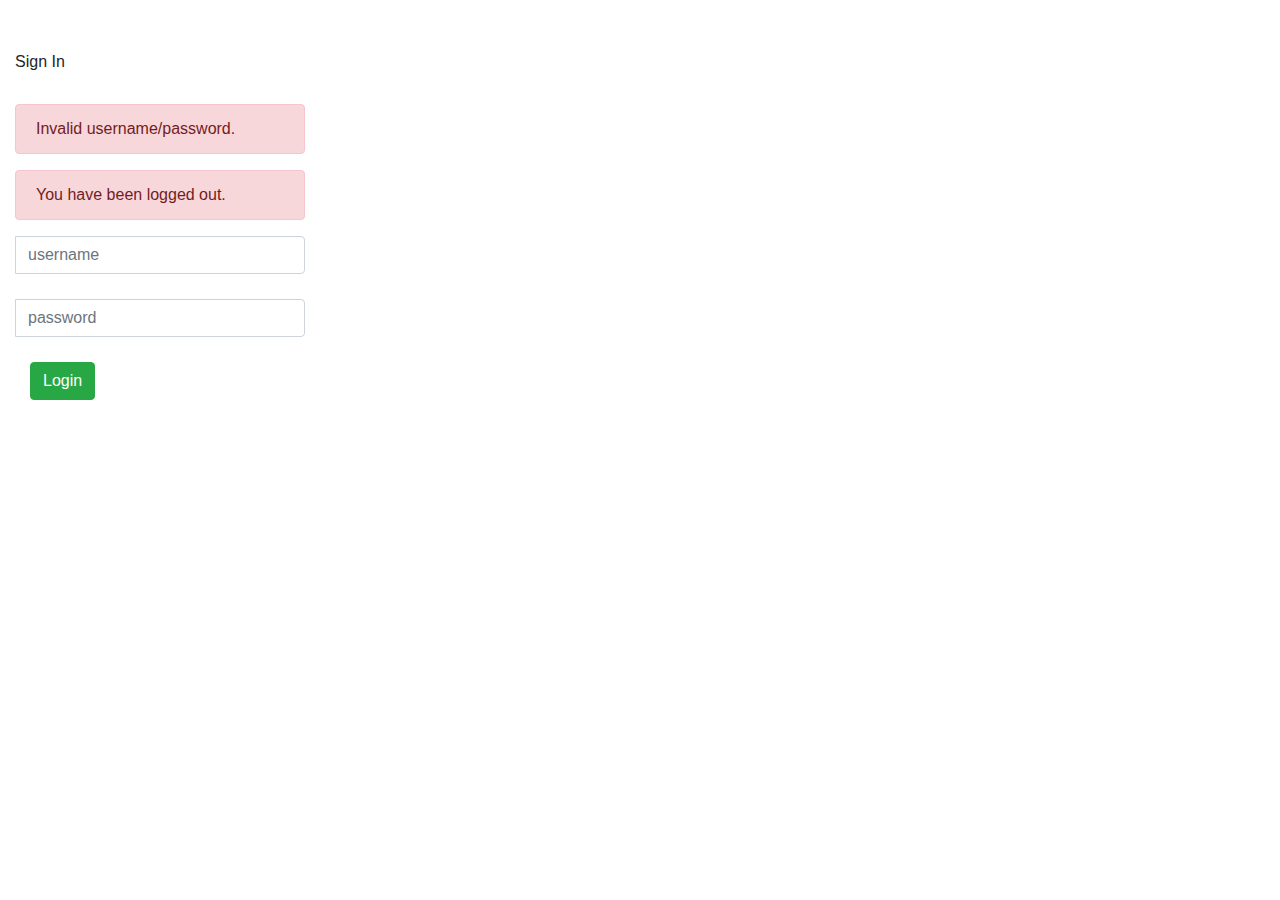
<file: src/main/resources/templates/myLoginPage.html>
<!DOCTYPE html>
<html lang="en" xmlns:th="http://www.thymeleaf.org">
<head>
    <meta charset="UTF-8"/>
    <title>title</title>
    <!--<meta name="viewport" content="width=device-width, initial-scale=1, shrink-to-fit=no">-->

    <link rel="stylesheet" href="https://maxcdn.bootstrapcdn.com/bootstrap/4.0.0/css/bootstrap.min.css" integrity="sha384-Gn5384xqQ1aoWXA+058RXPxPg6fy4IWvTNh0E263XmFcJlSAwiGgFAW/dAiS6JXm" crossorigin="anonymous"/>


</head>
<body>


<div>

    <div id="loginbox" style="margin-top: 50px;"
         class="mainbox col-md-3 col-md-offset-2 col-sm-6 col-sm-offset-2">

        <div class="panel panel-info">

            <div class="panel-heading">
                <div class="panel-title">Sign In</div>
            </div>

            <div style="padding-top: 30px" class="panel-body">

                <!-- Place for messages: error, alert etc ... -->


                <!-- Login Form -->
                <form th:action="@{/login}"
                           method="POST" class="form-horizontal">
                    <div class="form-group">
                        <div class="col-xs-15">
                            <div>
                                <!-- Check for login error -->

                                <span th:if="${#httpServletRequest.getParameter('error')}">
                                    <div class="alert alert-danger col-xs-offset-1 col-xs-10">
                                        Invalid username/password.
                                    </div>

                                </span>

                                <span th:if="${#httpServletRequest.getParameter('logout')}">
                                    <div class="alert alert-danger col-xs-offset-1 col-xs-10">
                                        You have been logged out.
                                    </div>

                                </span>

                            </div>
                        </div>
                    </div>

                    <!-- User name -->
                    <div style="margin-bottom: 25px" class="input-group">
                        <span class="input-group-addon"><i class="glyphicon glyphicon-user"></i></span>

                        <input type="text" name="username" placeholder="username" class="form-control"/>
                    </div>

                    <!-- Password -->
                    <div style="margin-bottom: 25px" class="input-group">
                        <span class="input-group-addon"><i class="glyphicon glyphicon-lock"></i></span>

                        <input type="password" name="password" placeholder="password" class="form-control" />
                    </div>

                    <!-- Login/Submit Button -->
                    <div style="margin-top: 10px" class="form-group">
                        <div class="col-sm-6 controls">
                            <button type="submit" class="btn btn-success">Login</button>
                            <!--<a class="btn" href="/register">signup</a>-->
                        </div>
                    </div>

                </form>

            </div>

        </div>

    </div>

</div>
<script src="https://code.jquery.com/jquery-3.2.1.slim.min.js" integrity="sha384-KJ3o2DKtIkvYIK3UENzmM7KCkRr/rE9/Qpg6aAZGJwFDMVNA/GpGFF93hXpG5KkN" crossorigin="anonymous"></script>
<script src="https://cdnjs.cloudflare.com/ajax/libs/popper.js/1.12.9/umd/popper.min.js" integrity="sha384-ApNbgh9B+Y1QKtv3Rn7W3mgPxhU9K/ScQsAP7hUibX39j7fakFPskvXusvfa0b4Q" crossorigin="anonymous"></script>
<script src="https://maxcdn.bootstrapcdn.com/bootstrap/4.0.0/js/bootstrap.min.js" integrity="sha384-JZR6Spejh4U02d8jOt6vLEHfe/JQGiRRSQQxSfFWpi1MquVdAyjUar5+76PVCmYl" crossorigin="anonymous"></script>
</body>
</html>
</file>
